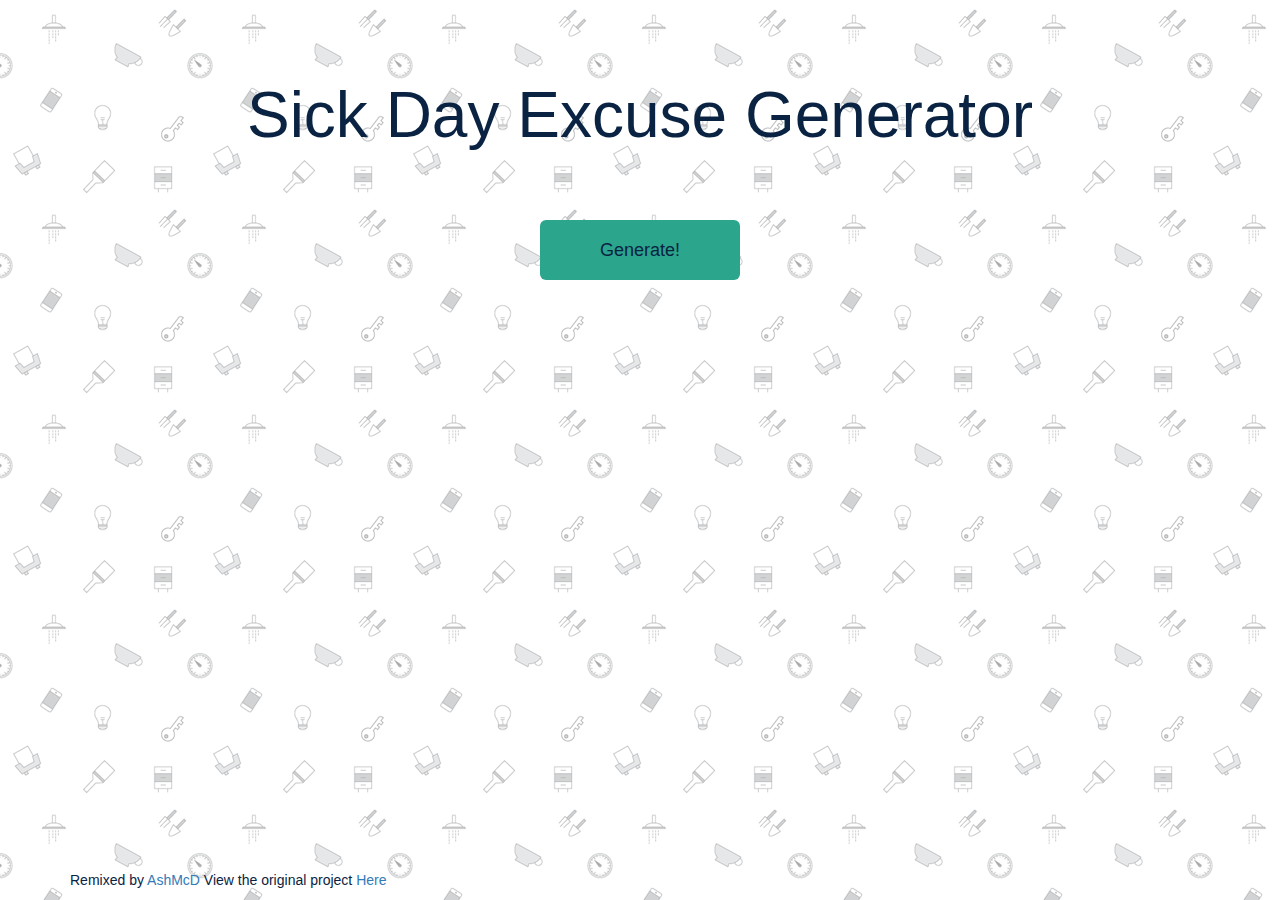
<file: cases/excuses/index.html>
<!DOCTYPE html>
<html lang=en>
  <head>
    <meta charset="utf-8">
    <meta http-equiv="X-UA-Compatible" content="IE=edge">
    <meta name="viewport" content="width=device-width, initial-scale=1">

    <!-- Bootstrap core CSS -->
    <link href="http://cdnjs.cloudflare.com/ajax/libs/twitter-bootstrap/3.3.4/css/bootstrap.min.css" rel="stylesheet" media="screen">
    <!-- Custom CSS -->
    <link rel="stylesheet" href="style.css" type="text/css">
    <!-- HTML5 shim and Respond.js IE8 support of HTML5 elements and media queries -->
    <!--[if lt IE 9]>
      <script src="http://cdnjs.cloudflare.com/ajax/libs/html5shiv/3.7.2/html5shiv.js"></script>
      <script src="http://cdnjs.cloudflare.com/ajax/libs/respond.js/1.4.2/respond.js"></script>
    <![endif]-->
  </head>
  <body>

    <div class="container">
    <div class="col-md-12 text-center top-buffer">
        <h1>Sick Day Excuse Generator</h1>
    </div>
    </div>
    
    <div class="containter">
    <div class="col-md-12 top-buffer text-center">
    <div class="btn-group btn-group-lg">
        <button type="button " class="btn btn-lg top-buffer" id="generate" >Generate!</button>
    </div>
    </div>
    <div class="col-md-12 text-center top-buffer">
        <p id="excusesComplete"></p>
    </div>
    </div>
    <footer class="footer">
      <div class="container">
        <p>Remixed by <a href="https://github.com/AshMcD" target="_blank" class="href">AshMcD</a> View the original project <a href="https://thimble.mozilla.org/en-US/" target="_blank" class="href">Here</a></p>
      </div>
    </footer>

    <!-- jQuery (necessary for Bootstrap's JavaScript plugins) -->
    <script src="http://cdnjs.cloudflare.com/ajax/libs/jquery/2.1.3/jquery.min.js"></script>
    <!-- Include all compiled plugins (below), or include individual files as needed -->
    <script src="http://cdnjs.cloudflare.com/ajax/libs/twitter-bootstrap/3.3.4/js/bootstrap.min.js"></script>
    <!-- Load in the js for generating excuses -->
    <script src="excuses.js" type="text/javascript"></script>
  </body>
</html>
</file>
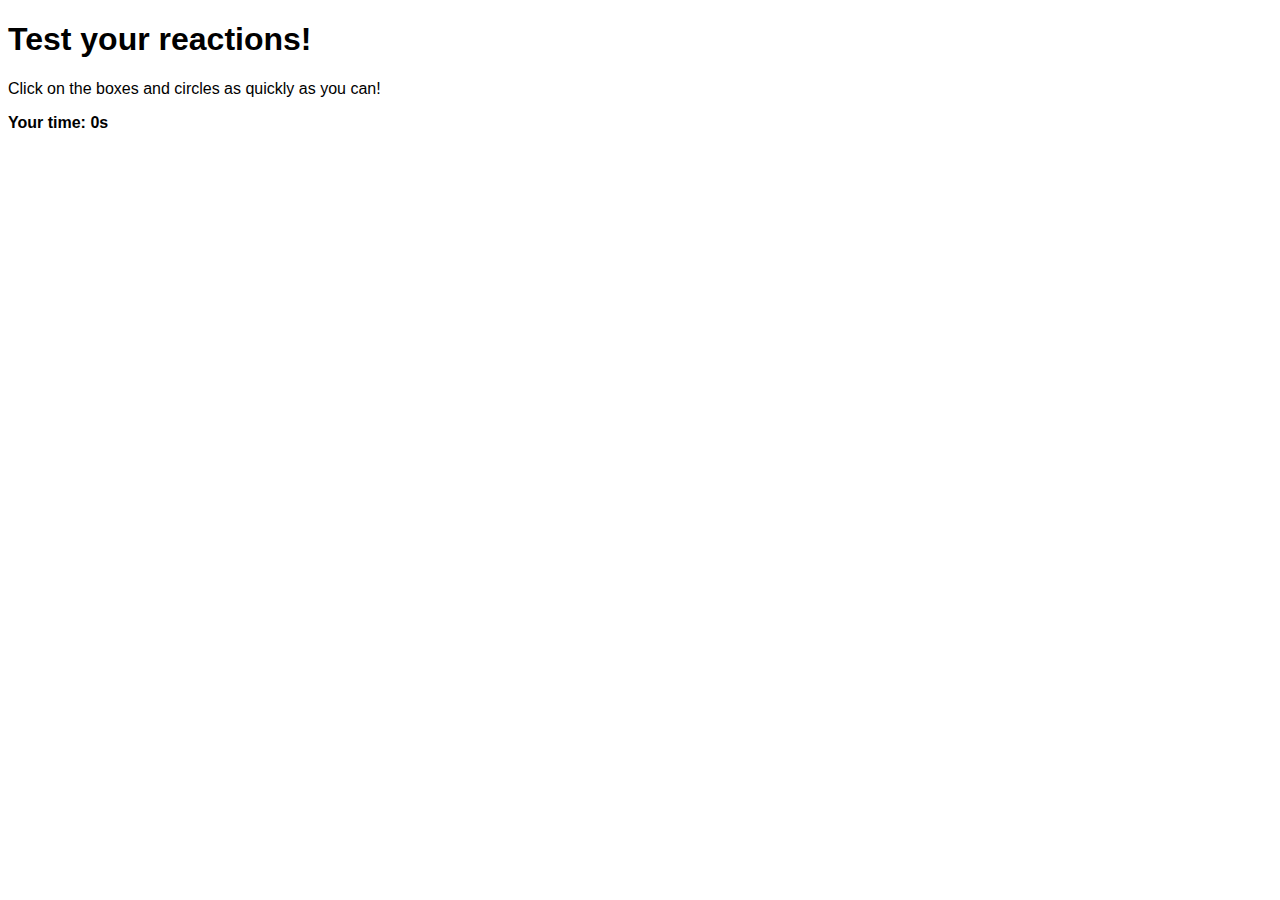
<file: cases/jsgame/index.html>
<!doctype html>
<html>
<head>
    <title>Learning Javascript</title>

    <meta charset="utf-8" />
    <meta http-equiv="Content-type" content="text/html; charset=utf-8" />
    <meta name="viewport" content="width=device-width, initial-scale=1" />
    <style>

        body {

            font-family: "Trebuchet MS", Helvetica, sans-serif
        }

        #box {
            width: 200px;
            height: 200px;
            background-color: red;
            display: none;
            position: relative;
            border: 1px solid;
            
        } 

        .bold {

            font-weight: bold;
        }
    
    </style>
    
    
</head>

<body>

<h1>Test your reactions!</h1>

<p>Click on the boxes and circles as quickly as you can!</p>

    <p class="bold">Your time: <span id="time">0</span>s</p>

    <button id="box"></button>

    <script type="text/javascript"src="scripts.js"></script>



   
  
        
</div>
</body>
</html>
</file>
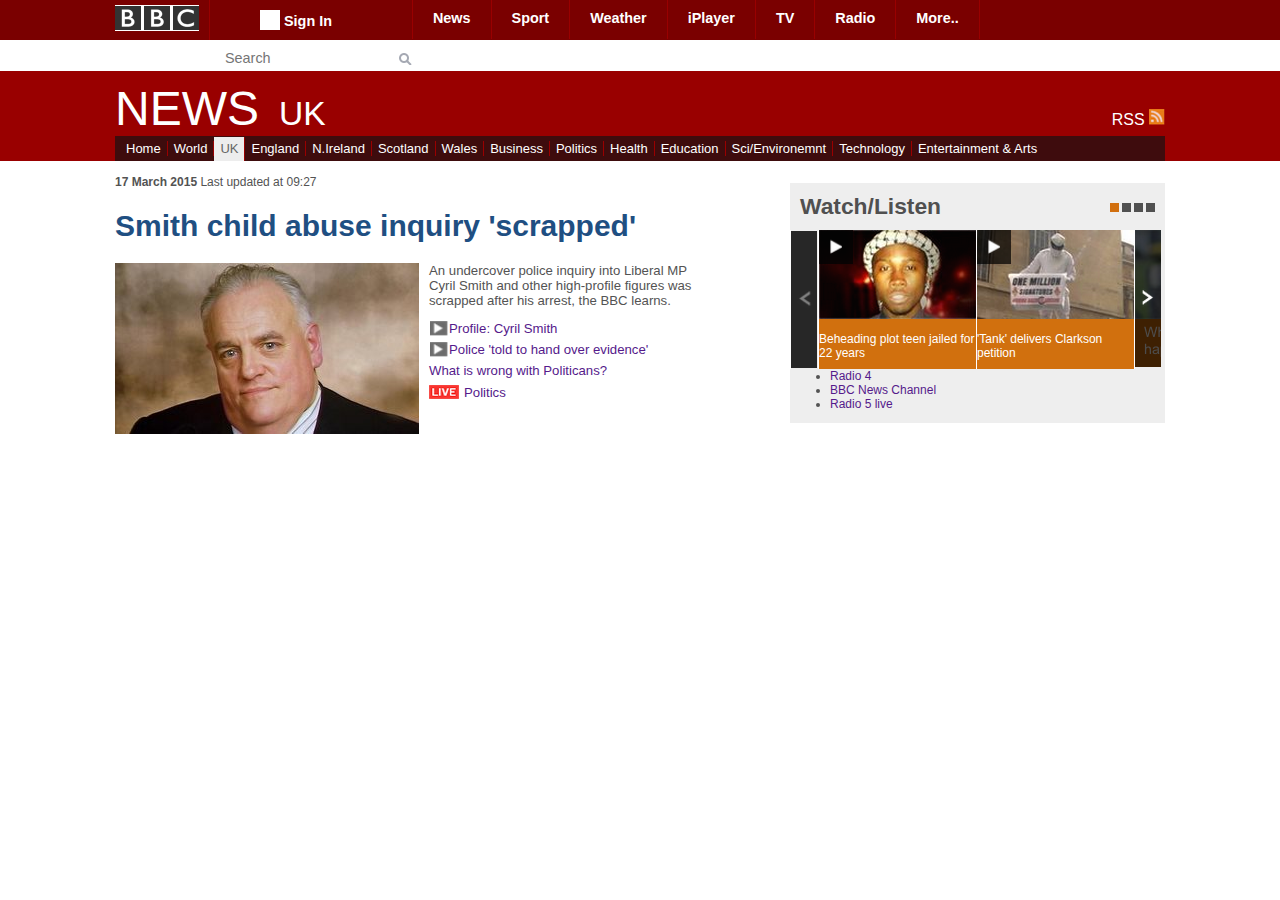
<file: cases/bbc/bbc.html>
<!doctype html>
<html>
<head>
    <title>Ash's BBC</title>

    <meta charset="utf-8" />
    <meta http-equiv="Content-type" content="text/html; charset=utf-8" />
    <meta name="viewport" content="width=device-width, initial-scale=1" />
    
    
    <link rel="stylesheet" href="styles.css">
    
</head>

<body>

    <div id="container">
        
        <div id="topbar">

            <div class="fixedwidth">

                <div id="logodiv">

                    <img src="images/logo.png">

                </div>

                    <div id="signindiv">
                        <img src="images/signin.png"> Sign In
                    </div>

                    <div id="topmenudiv">

                        <ul>
                            <li>News</li>
                            <li>Sport</li>
                            <li>Weather</li>
                            <li>iPlayer</li>
                            <li>TV</li>
                            <li>Radio</li>
                            <li>More..</li>

                        </ul>
                        

                    </div>

                    <div id="searchdiv">

                        <input type="text" placeholder="Search">
                        

                    </div>

                    </div>

                 </div>
        
    <div class="break"></div>

        <div>
            <div id="newsbar">

                <div class="fixedwidth">

                <p id="newsheader">NEWS<span id="uk">UK</span></p>

                <div id="rss">
                    RSS
                    <img src="images/rss.png">

                </div>

                <div class="break"></div>

                <div id="topicmenu">

                    <ul>
                        <li>Home</li>
                        <li>World</li>
                        <li class="selected">UK</li>
                        <li>England</li>
                        <li>N.Ireland</li>
                        <li>Scotland</li>
                        <li>Wales</li>
                        <li>Business</li>
                        <li>Politics</li>
                        <li>Health</li>
                        <li>Education</li>
                        <li>Sci/Environemnt</li>
                        <li>Technology</li>
                        <li style="border-right:none">Entertainment & Arts</li>
                    </ul>



</div>
    </div>
                <div class="break"></div>    

                <div id="content">

                <div class="fixedwidth">

                <p><span class="date">17 March 2015</span> Last updated at 09:27</p>

                <div class="break"></div>

                <h1>Smith child abuse inquiry 'scrapped'</h1>

                <img class="headlineimage" src="images/headimage.jpg">

                <div class="newsitem">

                <p>An undercover police inquiry into Liberal MP Cyril Smith and other high-profile figures was scrapped after his arrest, the BBC learns.</p>

               

                <p class="links"><a class="video" href="">Profile: Cyril Smith <br>

                <a class="video" href="">Police 'told to hand over evidence'</a></br>

                <a href="">What is wrong with Politicans?</a><br>

                <a class="live" href="">Politics</a>
                </p>

                </div>

                <div id="watchlist">

                <img src="images/boxes.png" class="boxes">

                <h2>Watch/Listen</h2>

                <img src="images/leftarrow.png" class="leftarrow">

                <div class="wlblock">

                    <img src="images/pic1.png">

                    <p><a href="">Beheading plot teen jailed for 22 years</a></p>

                </div>

                    <div class="wlblock">

                    <img src="images/pic2.png">

                    <p><a href="">'Tank' delivers Clarkson petition</a></p>

                </div>

                <img src="images/rightarrow.png" class="rightarrow">

                <ul>

                    <li><a href="">Radio 4</a></li>
                    <li><a href="">BBC News Channel</a></li>
                    <li><a href="">Radio 5 live</a></li>


                </ul>

                </div>

                </div>
                    
                </div>

            </div>
    </div>

</body>
</html>
</file>
<file: cases/excuses/style.css>
body {
	background-image: url('images/doodles.png');
	background-repeat: repeat;
    font-family:'Russo One', sans-serif;
    color: #0A2342;
}

h1 {
	font-size: 64px;

}

button {
	cursor: pointer;
	background-color: #2CA58D;
	height: 60px;
	width: 200px;
}

button:hover{
	opacity: 0.80;
    transform: scale(1.1);
    
}

.footer {
    position: absolute;
    bottom: 0;
    width: 100%;
    /*fixed height of the footer*/
    height: 30px;
    font-family:'Russo One', sans-serif;
    color: #0A2342;
}
/* add padding via a class */
.top-buffer {
    padding-top: 60px;
}

 #excusesComplete{
	font-family: 'Amatic SC', monospace;
	font-size: 63px;
	color: #0A2342;
}
</file>
<file: cases/bbc/styles.css>
body {

        margin: 0;
        font-family: Arial,sans-serif;
    }
    
    #topbar {

        background-color: #7A0000;
        width: 100%;
        height: 40px;
        color: white;
    }

    .fixedwidth {
        width: 1050px;
        margin:0 auto;
        }

    #logodiv {

        padding-top: 5px;
        float: left;
        border-right:1px solid #990000;
        padding-right: 10px;
        padding-bottom: 5px;
    }

    #signindiv {
        font-weight: bold;
        font-size: 0.9em;
        padding: 6px 80px 10px 50px;
        padding-right: relative;
        float: left;
        border-right:1px solid #990000;
    }
    
    #signindiv img {
        position: relative;
        top: 4px;  
    }
    
    #topmenudiv {

        float: left;
    }

    #topmenudiv ul {

        margin: 0px;
        padding:0;
    }

    #topmenudiv li {
        
        float: left;
        list-style: none;
        font-weight: bold;
        font-size: 0.9em;
        border-right:1px solid #990000;
        padding: 10px 20px 13px 20px;

    }

    #searchdiv {

        float: left;
        padding: 5px 0 0 10px;

    }
    
    #searchdiv input {
        height: 25px;
        border: none;
        font-size: 0.9em;
        padding-left: 5px;
        background-image: url("images/search.png");
        background-repeat: no-repeat;
        background-position: right center;
    }

    .break {
        clear: both
    }

    #newsbar {
        background-color: #990000;
        width: 100%;
        height: 90px;
        color: white;
    }

    #newsbar p {
        margin: 0;
        padding:0;
        padding-top: 10px;
        float: left;
    }

    #newsheader {  
        font-size: 3em;
        
    }

    #uk {
        font-size: 0.7em;
        padding-left: 20px;
    }

    #rss {
        float: right;
        padding-top: 38px;
    }
    
    #rss img {
        height: 16px;
    }

    #topicmenu {
    }

    #topicmenu ul {
        background-color: #3E0C0D;
        padding: 5px 0 0 5px;
        margin: 0;
        height: 20px;
    }


    #topicmenu li {
        list-style: none;
        font-size: 13px;
        padding:0px 6px 0 6px;
        border-right:1px solid #990000;
        float: left;
    }

    

    .selected  {
    background-color: #EDEDED;
    color: #666666;
    height: 20px;
    position: relative;
    top: -4px;
    padding-top: 4px !important;
    }

     #content {
        width: 100%;
        color: #535353;
        font-size: 0.75em
    }

    .date {

        font-weight: bold;
    }

    h1 {

        color: #1F4F82;
        font-size:2.5em;
    }
    .headlineimage {
        float: left;
    }

    .newsitem {
        float: left;
        position: relative;
        top: -10px;
        left: 10px;
        width: 280px;
        font-size: 1.1em;
    }

    .newsitem a {
        color: #1F482;
        
    }

    a {
        text-decoration: none
    }

    a:hover {

        text-decoration: underline;
    }

    .video {
        background-image: url("images/play.png");
        background-repeat: no-repeat;
        background-position: left;
        padding-left: 20px;

    }

    .links {
        line-height: 1.6em;
    }

    .live {
        background-image: url("images/live.png");
        background-repeat: no-repeat;
        background-position: left;
        padding-left: 35px;
    }

    #watchlist {
        background-color: #EEEEEE;
        float: right;
        width: 375px;
        position: relative;
        top: -80px;
    }

    h2 {
        color: #505050;
        margin: 10px 0 10px 10px;
        font-size: 1.9em;
    }

    .boxes {

        float: right;
        margin: 20px 10px 0 0;
    }

    .leftarrow {
        float: left;
        border-right: 1px solid white;
    }

    .wlblock {
        float: left;
        background-color: #D1700E;
        width: 157px;
        height: 139px;
        border-right: 1px solid white;
    }

    .wlblock a {
        color: white;
    }

    .wlblock p {
        padding: 9 10 8 10px;

    }

    .rightarrow {
        float: left;
       
    }

    #watchlisten ul {
           

    }
    #watchlisten li {
            list-style: none;
            background-image: url("images/live.png");
            background-repeat: no-repeat;
            background-position: 0px center; 
            padding-left: 15px; 

    }
</file>
